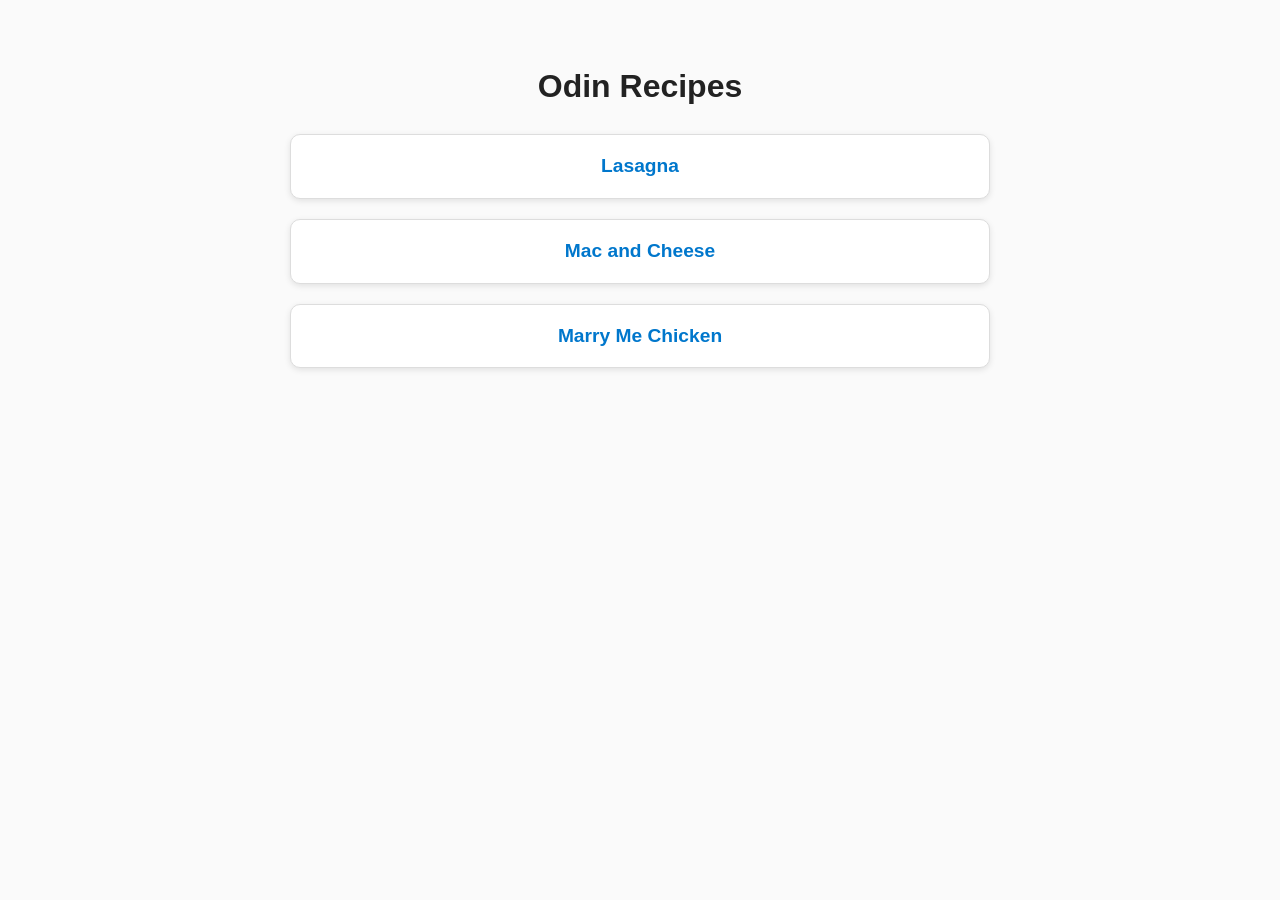
<file: index.html>
<!DOCTYPE html>
<html lang="en">

<head>
    <meta charset="UTF-8">
    <title>Odin Recipes</title>
    <link rel="stylesheet" href="style.css">
</head>

<body>

    <div class="home-container">

        <h1>Odin Recipes</h1>

        <div class="recipe-link-card">
            <a href="recipes/lasagna.html">Lasagna</a>
        </div>

        <div class="recipe-link-card">
            <a href="recipes/macaroni_and_cheese.html">Mac and Cheese</a>
        </div>

        <div class="recipe-link-card">
            <a href="recipes/marry_me_chicken.html">Marry Me Chicken</a>
        </div>

    </div>

</body>
</html>
</file>
<file: style.css>
body {
  background: #fafafa;
  font-family: Arial, Helvetica, sans-serif;
  margin: 0;
  padding: 40px;
  line-height: 1.6;
  color: #333;
}

.recipe-card {
  background: white;
  max-width: 700px;
  margin: 0 auto;
  padding: 24px;
  border-radius: 10px;
  border: 1px solid #ddd;
  box-shadow: 0 2px 6px rgba(0,0,0,0.1);
}

.recipe-card img {
  width: 100%;
  border-radius: 8px;
  margin-bottom: 20px;
}

h1, h2 {
  text-align: center;
  color: #222;
}

ul, ol {
  background: #f0f8ff;
  padding: 16px;
  border-radius: 6px;
}

li {
  margin-bottom: 8px;
}

.back-link {
  display: block;
  margin-bottom: 20px;
  text-align: center;
  color: #0077cc;
  text-decoration: none;
  font-weight: bold;
}

.back-link:hover {
  text-decoration: underline;
}

.home-container {
  max-width: 700px;
  margin: 0 auto;
  text-align: center;
}

.recipe-link-card {
  background: white;
  border: 1px solid #ddd;
  border-radius: 10px;
  padding: 16px;
  margin: 20px 0;
  box-shadow: 0 2px 6px rgba(0,0,0,0.1);
}

.recipe-link-card a {
  text-decoration: none;
  color: #0077cc;
  font-size: 1.2rem;
  font-weight: bold;
}

.recipe-link-card a:hover {
  text-decoration: underline;
}

/*rebuild*/
</file>
